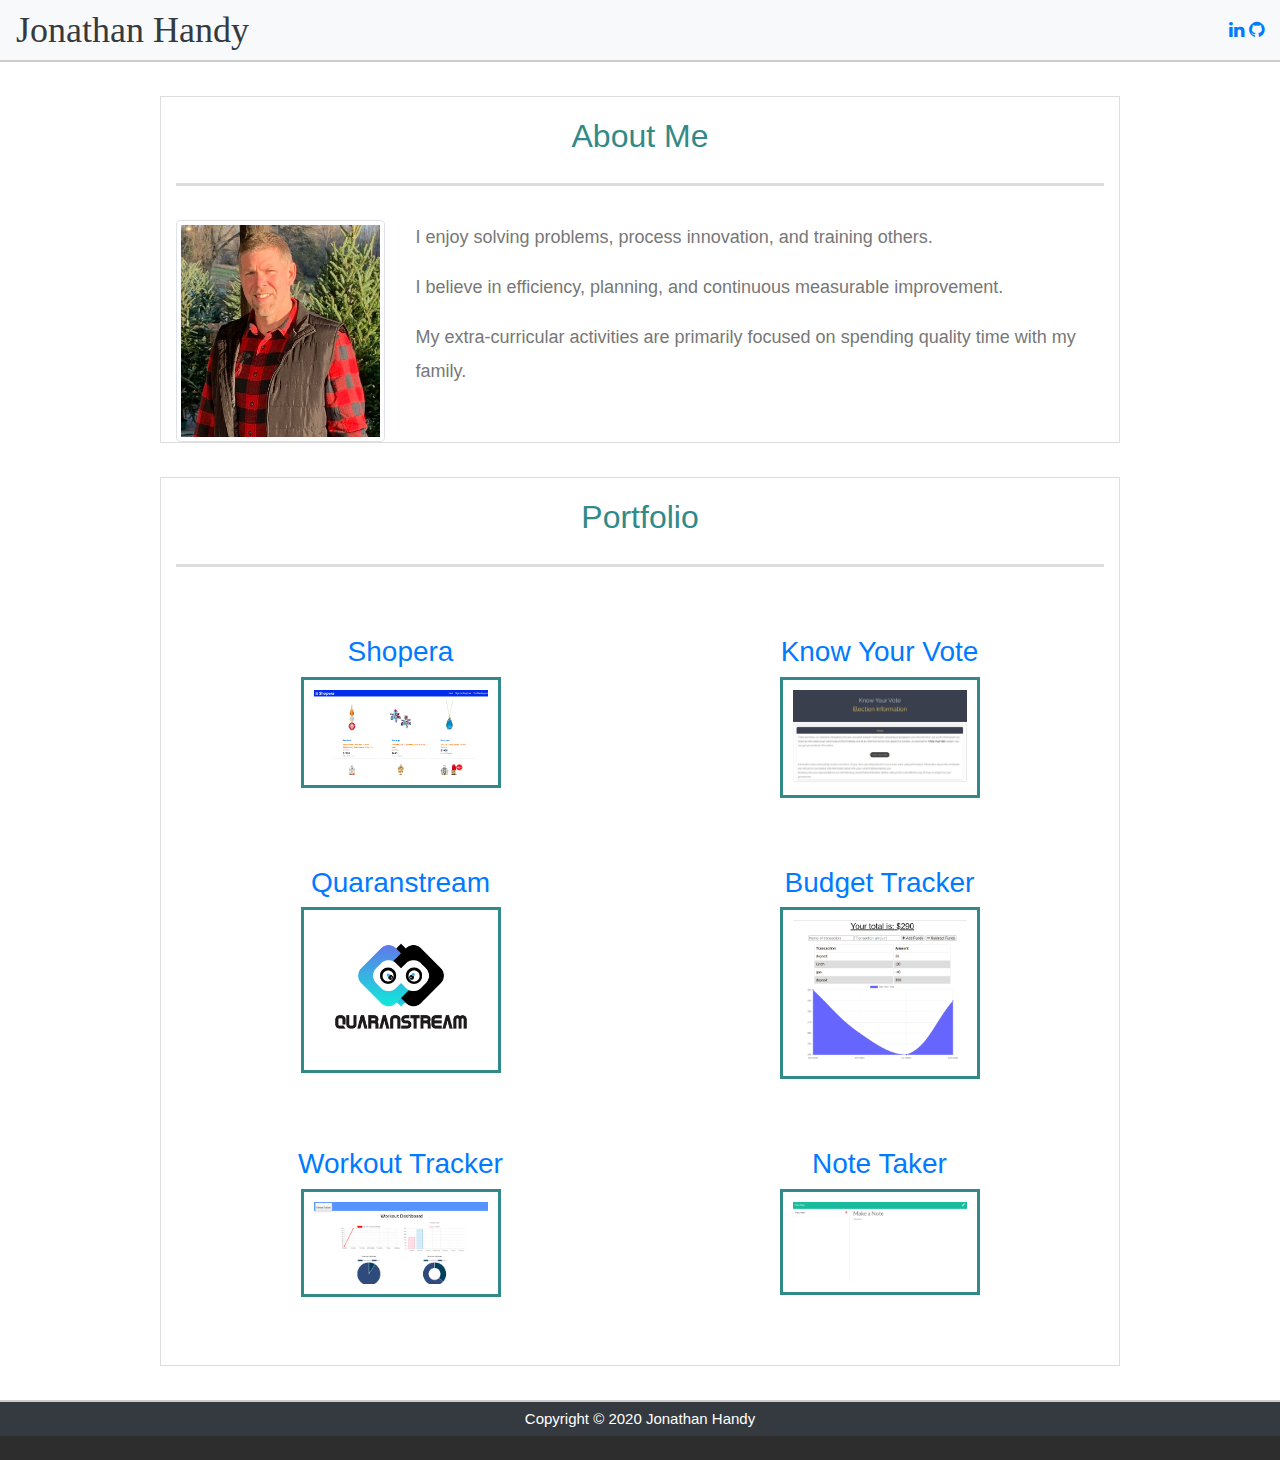
<file: index.html>
<!doctype html>
<html lang="en">
<head>

    <title>About Me</title>

    <!-- Required meta tags -->
    <meta charset="utf-8">
    <meta name="viewport" content="width=device-width, initial-scale=1.0">

    <!-- Bootstrap -->
    <link rel="stylesheet" href="https://stackpath.bootstrapcdn.com/bootstrap/4.4.1/css/bootstrap.min.css" integrity="sha384-Vkoo8x4CGsO3+Hhxv8T/Q5PaXtkKtu6ug5TOeNV6gBiFeWPGFN9MuhOf23Q9Ifjh" crossorigin="anonymous">
    <!--Font Awesome-->
    <link rel="stylesheet" href="https://cdnjs.cloudflare.com/ajax/libs/font-awesome/4.7.0/css/font-awesome.min.css">

    <!--My Assets-->
    <link rel="stylesheet" href="/assets/images">

    <style> 

    body {
    background-image: url("https://www.toptal.com/designers/subtlepatterns/patterns/blue-snow.png"); 
    font-size: 18px;
    line-height: 34px;
    font-family: Arial, Helvetica, sans-serif;
    color: #777;
    }

    .main {
    border: 1px solid #ddd;
    background-color: #fff;
    width: 100%;
    max-width: 960px;
    margin: 0 auto;
    clear: both;
    }

    .image {
    width: 200px;
    height: auto;
    /* margin-top: 10px; */
    float: center;
    }

    .navbar {
    border-color: #ddd;
    border-bottom: 2px solid #ccc;
    }

    .navbar-brand {
    text-align: center;
    font-size: 36px;
    font-family: Georgia, 'Times New Roman', Times, serif;
    /* width: 300px; */
    /* height: 60px; */
    }
    
    .footer {
    text-align: center;
    font-size: 15px;
    height: 60px;
    color: #ccc;
    background: rgb(46, 45, 45);
    color: #fff;
    border-top: 2px solid #ccc;
    }

    .card-body {
    font-size: 30px;
    line-height: 49px;
    text-align: center;
    color: #318a87;
    border-bottom: 3px solid #ddd;
    padding-bottom: 20px;
    }

    .row {
    text-align: center;
    column-fill: auto;
    }

    #summary {
        text-align: left;
    }

    #project {
        border: #318a87;
        border-style: solid;
        border-style: 10px ;
        padding: 10px;
    }
   
    
    
    </style>

</head>

<body>

    <nav class="navbar navbar-expand navbar-light bg-light">
        <div class="container-fluid">
            <a class="navbar-brand text-dark text-align-center" href="/">Jonathan Handy</a>
            <div class= "icons">
                <a href="https://www.linkedin.com/in/jhandy4/" target="_blank"><i class="fa fa-linkedin iconsTop"></i></a><a href= "https://github.com/jhandy4" target="_blank">
                    <i style="font: size 50px" class="fa">&#xf09b;</i></a>
                <!-- <a href="ResumePlaceholder.pdf"><i class="fa fa-file-pdf-o" style="font-size:32px;color:red"></i></a> -->

        </div>
        </div>
    </nav>

<br>

    <section class="main">
        <div class="container-fluid">
            <div class="row">
                <div class="col-lg-12">
                    <div class="card border-0"> 
                        <div class="card-body">
                        <h2>About Me</h2>
                        </div>
                </div>
            </div>
        </div>


        <br>


            <div class="row">
            <div class="col-lg-3">
                <img class="img img-thumbnail" src="assets/images/ScaledPic.jpg">
            </div>
            <div class="col-lg-9" id="summary">
                <p>I enjoy solving problems, process innovation, and training others. </p>

                <p>I believe in efficiency, planning, and continuous measurable improvement.</p>                

                <p>My extra-curricular activities are primarily focused on spending quality time with my family.</p>


            </div>
        </div>
    </section>
        
    
    <br>


    <section class="main">
        <div class="container-fluid">
            <div class="row">
                <div class="col-lg-12">
                    <div class="card border-0"> 
                        <div class="card-body">
                        <h2>Portfolio</h2>
                        </div>
                </div>
            </div>
        </div>
        

            <div class="row">
                <div class="col-lg-6">
<br>        
<br>                   <h3><a href="https://shopera2020.herokuapp.com/" id="depLink" target="_blank">Shopera</a></h3>
                        <div>
                            <img src="assets/images/Shopera.png" alt="Project 3" class="image" id="project">
                        </div>
                        <!-- <div class="caption">
                        </div> -->
                </div>
                
                <div class="col-lg-6">
<br>
<br>                    <h3><a href="https://jhandy4.github.io/Know-Your-Vote/" id="depLink" target="_blank">Know Your Vote</a></h3>
                        <div>
                            <img src="assets/images/know-your-vote.png" alt="Project 1" class="image" id="project">
                        </div>
                        <!-- <div class="caption">
                        </div> -->
                </div>
            </div>

            <div class="row">
                <div class="col-lg-6">
<br>   
<br> 
                    <h3><a href="https://quaranstream.herokuapp.com/" id="depLink" target="_blank">Quaranstream</a></h3>
                        <div>
                            <img src="assets/images/quaranstream.png" alt="Project 2" class="image" id="project">
                        </div>
                        <!-- <div class="caption">
                        </div> -->
                </div>
  
                <div class="col-lg-6">
<br>
<br>
                        <h3><a href="https://jhandy4-budget-tracker.herokuapp.com/" id="depLink" target="_blank">Budget Tracker</a></h3>
                        <div>
                           <img src="assets/images/budget-tracker.png" alt="Budget Tracker" class="image" id="project">
                        </div>
                        <!-- <div class="caption">
                        </div> -->
                    </div>
            </div>

            <div class="row">
                <div class="col-lg-6">
<br>
<br>
                    <h3><a href="https://jhandy4-workout-tracker.herokuapp.com/" id="depLink" target="_blank">Workout Tracker</a></h3>
                        <div>
                            <img src="assets/images/workout-tracker.png" alt="Workout Tracker" class="image" id="project">
                        </div>
                        <!-- <div class="caption">
                        </div>   -->
                </div>

            <div class="col-lg-6">
<br>
<br>
                <h3><a href="https://jhandy4-note-taker.herokuapp.com/" id="depLink" target="_blank">Note Taker</a></h3>
                    <div>
                        <img src="assets/images/note-taker.png" alt="Note Taker" class="image" id="project">
                    </div>
                    <!-- <div class="caption">
                    </div>   -->
                </div>
            </div>
<br>
<br>
            
            
        </div>
    </section>

<br>
    <footer class="footer">
        <div class="container-fluid bg-dark">
            <div class="col-lg-12">
                <p>Copyright &copy; 2020 Jonathan Handy</p>
            </div>
        </div>
    </footer>
    



    <script src="https://code.jquery.com/jquery-3.4.1.slim.min.js" integrity="sha384-J6qa4849blE2+poT4WnyKhv5vZF5SrPo0iEjwBvKU7imGFAV0wwj1yYfoRSJoZ+n" crossorigin="anonymous"></script>
    <script src="https://cdn.jsdelivr.net/npm/popper.js@1.16.0/dist/umd/popper.min.js" integrity="sha384-Q6E9RHvbIyZFJoft+2mJbHaEWldlvI9IOYy5n3zV9zzTtmI3UksdQRVvoxMfooAo" crossorigin="anonymous"></script>
    <script src="https://stackpath.bootstrapcdn.com/bootstrap/4.4.1/js/bootstrap.min.js" integrity="sha384-wfSDF2E50Y2D1uUdj0O3uMBJnjuUD4Ih7YwaYd1iqfktj0Uod8GCExl3Og8ifwB6" crossorigin="anonymous"></script>
    <script type="text/javascript" src="https://platform.linkedin.com/badges/js/profile.js" async defer></script>


</body>
</html>
</file>
